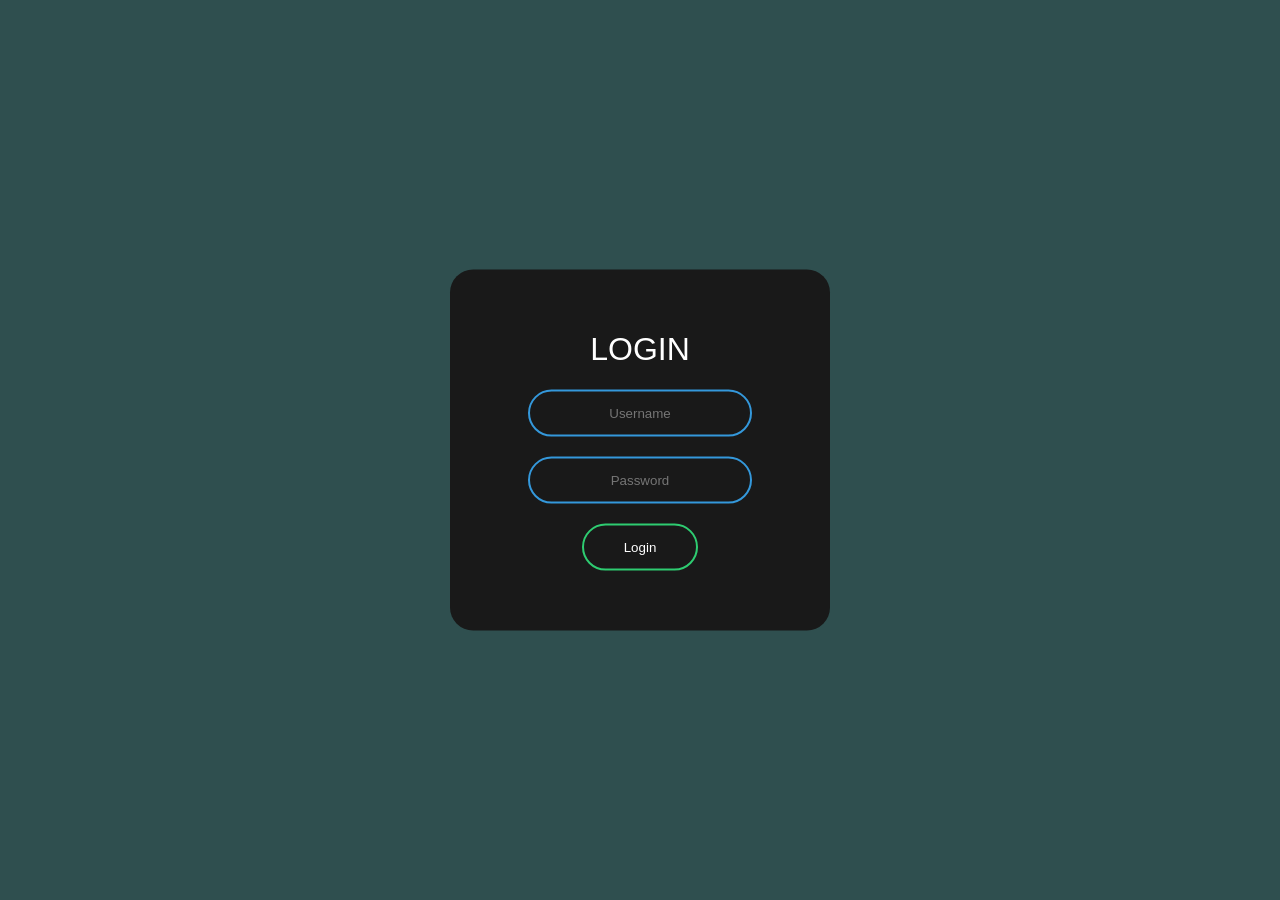
<file: LOGIN.html>
<!DOCTYPE html>
<html lang="en" dir="ltr">
  <head>
    <meta charset="utf-8" />
    <title>َLogin</title>
    <!-----Logo-Web------>
    <link rel="shortcut icon" href="Gambar/Pokeball-PNG-Photos.png" />
    <link rel="stylesheet" href="CSS/style2.css" />
  </head>
  <body>
    <form class="box" action="index.html" method="post">
      <h1>Login</h1>
      <input type="text" name="" placeholder="Username" />
      <input type="password" name="" placeholder="Password" />
      <input type="submit" name="" value="Login" />
    </form>
  </body>
</html>
</file>
<file: CSS/style2.css>
body {
  margin: 0;
  padding: 0;
  font-family: sans-serif;
  background-color: darkslategray;
}
.box {
  width: 300px;
  padding: 40px;
  position: absolute;
  top: 50%;
  left: 50%;
  transform: translate(-50%, -50%);
  background: #191919;
  text-align: center;
  border-radius: 23px;
}
.box h1 {
  color: white;
  text-transform: uppercase;
  font-weight: 500;
}
.box input[type='text'],
.box input[type='password'] {
  border: 0;
  background: none;
  display: block;
  margin: 20px auto;
  text-align: center;
  border: 2px solid #3498db;
  padding: 14px 10px;
  width: 200px;
  outline: none;
  color: white;
  border-radius: 24px;
  transition: 0.25s;
}
.box input[type='text']:focus,
.box input[type='password']:focus {
  width: 280px;
  border-color: #2ecc71;
}
.box input[type='submit'] {
  border: 0;
  background: none;
  display: block;
  margin: 20px auto;
  text-align: center;
  border: 2px solid #2ecc71;
  padding: 14px 40px;
  outline: none;
  color: white;
  border-radius: 24px;
  transition: 0.25s;
  cursor: pointer;
}
.box input[type='submit']:hover {
  background: #2ecc71;
}
</file>
